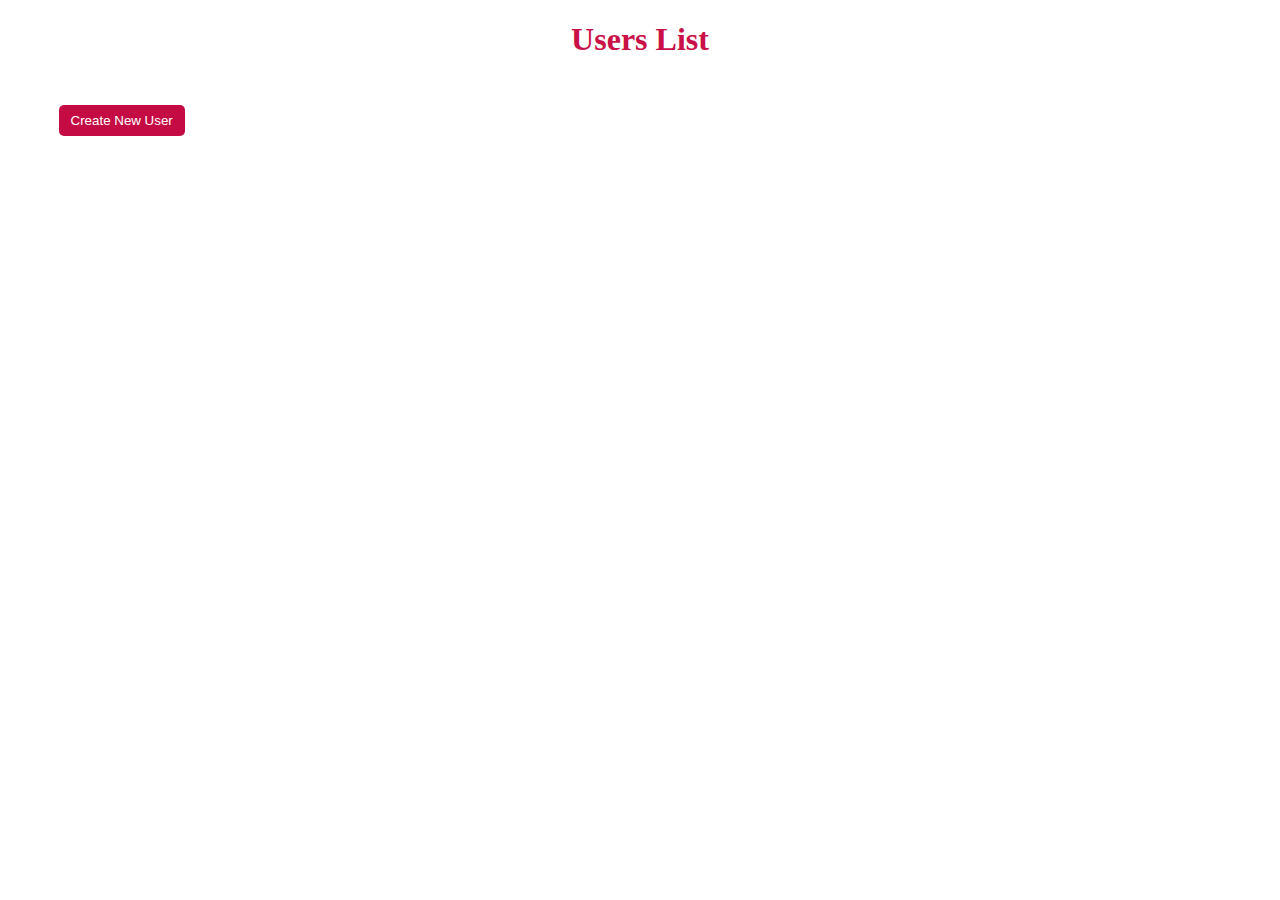
<file: index.html>
<!DOCTYPE html>
<html lang="en">
<head>
    <meta charset="UTF-8">
    <meta http-equiv="X-UA-Compatible" content="IE=edge">
    <meta name="viewport" content="width=device-width, initial-scale=1.0">
    <title>Document</title>
    <link rel="stylesheet" href="/style.css">
</head>
<body>
    <h1 class="title">Users List</h1>
    <a href="/add-user.html"><button class="add-user">Create New User</button></a>
    <div id="users">

    </div>
    <script src="index.js"></script>
</body>
</html>
</file>
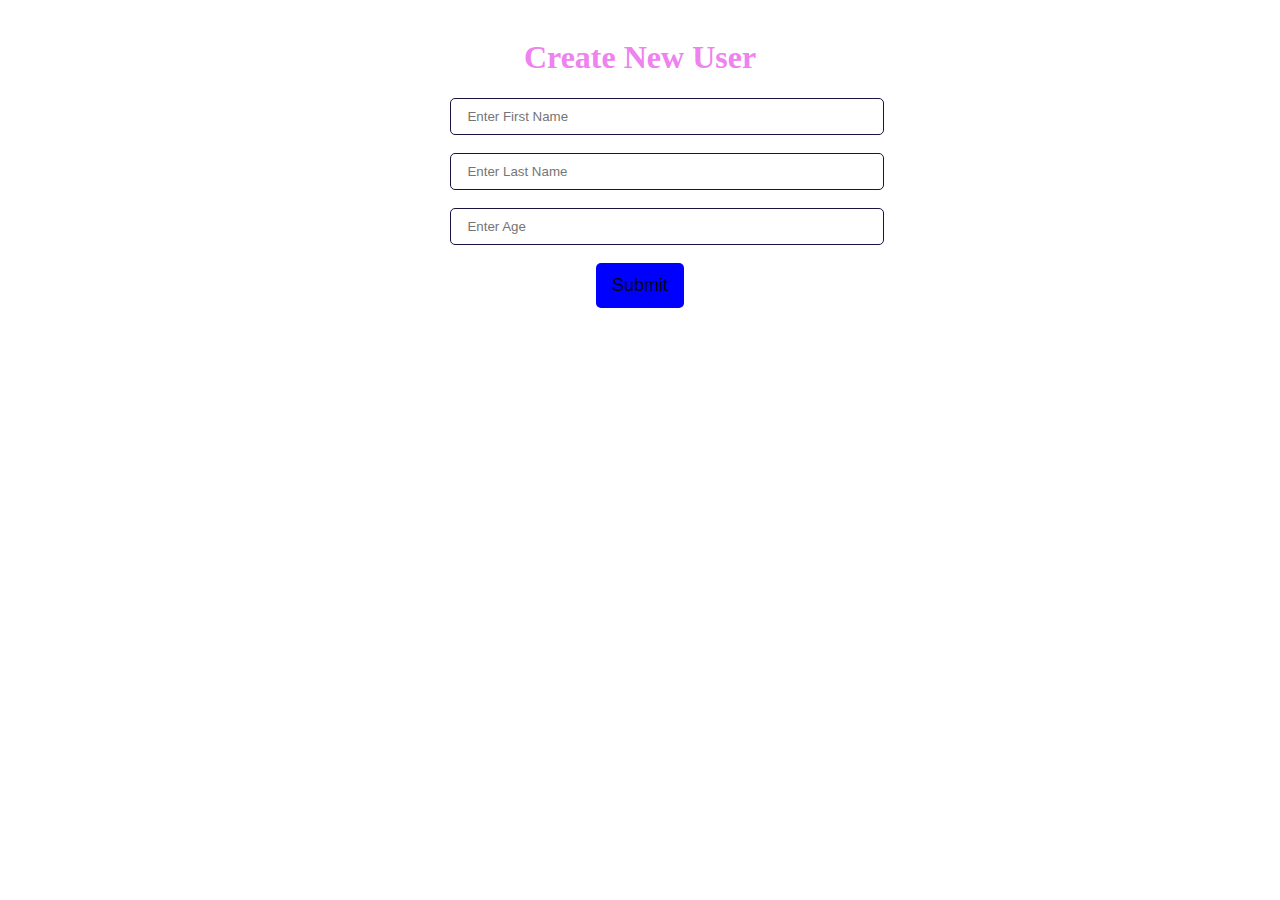
<file: add-user.html>
<!DOCTYPE html>
<html lang="en">
<head>
    <meta charset="UTF-8">
    <meta name="viewport" content="width=device-width, initial-scale=1.0">
    <title>Document</title>
    <link rel="stylesheet" href="/add-user.css">
</head>
<body>
    <form class="form" id="form">
        <h1>Create New User</h1>
        <input type="text" placeholder="Enter First Name" required id="FirstName">
        <br>
        <br>
        <input type="text" placeholder="Enter Last Name" required id="LastName">
        <br>
        <br>
        <input type="number" placeholder="Enter Age" required id="age">
        <br>
        <br>
        <button type="submit">Submit</button>
        <p id="success"></p>
    </form>
    <script src="/add-user.js"></script>
</body>
</html>
</file>
<file: style.css>
#users{
    display: flex;
    flex-wrap: wrap;
    justify-content: space-evenly;
}
.people{
    border: solid blue;
    margin-bottom: 3%;
    border-radius: 9px;
    text-align: center;
}
.title{
    text-align: center;
    color: #c91047;
}
.add-user{
    border: none;
    outline: none;
    border-radius: 5px;
    padding: 8px 12px;
    background-color: #c50b43;
    color: #ffffff;
    margin: 2% 4%;
    cursor: pointer;
}
</file>
<file: add-user.css>
.form{
    
    margin: 0 auto;
    width: 30%;
    padding: 10px;
    text-align: center;
}
.form >h1{
    color: violet;
}
.form > input{
    padding: 10px 16px;
    width: 400px;
    border: solid rgb(26, 18, 63) 1px;
    border-radius: 5px;
}
.form > button{
    background-color: blue;
    border: none;
    outline: none;
    color: rgb(7, 6, 6);
    padding: 12px 16px;
    border-radius: 5px;
    font-size: 18px;
}
</file>
